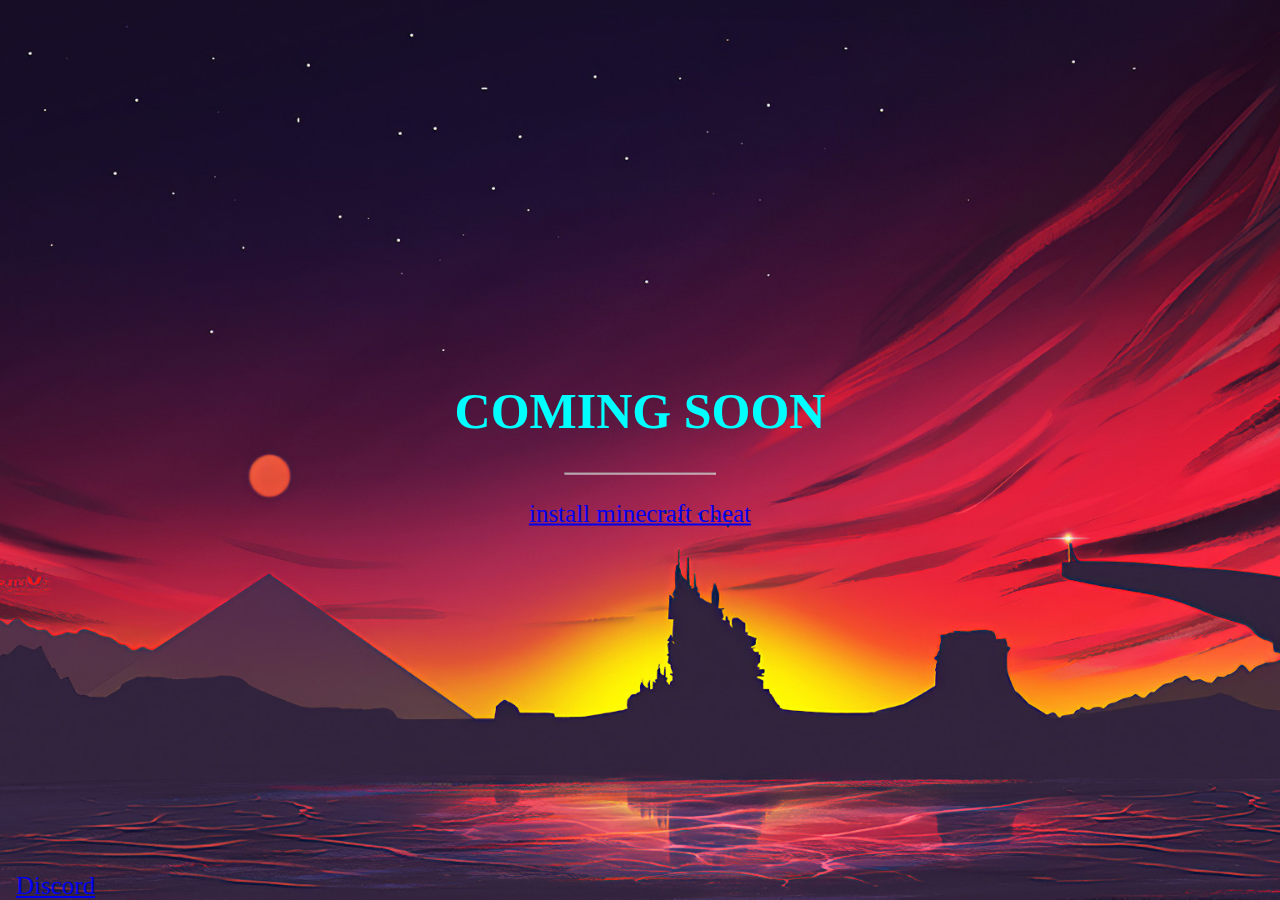
<file: index.html>
<html>

    <html xmlns="http://www.w3.org/1999/xhtml"
  xmlns:og="http://ogp.me/ns#">
        <meta property="og:site_name" content="Ace the kraker">
        <meta property="og:url" content="https://ace-dev.monster">
        <meta property="og:title" content="Microsoft viennent de racheter discord">
        <meta property="og:image" content="https://static1.colliderimages.com/wordpress/wp-content/uploads/2021/03/discord-microsoft.png">
        <meta property="og:image:width" content="1280">
        <meta property="og:image:height" content="720">
        <meta property="og:description" content="omg microsoft qui rachète discord">
        <meta property="og:type" content="video.other">
        <meta property="og:video:url" content="https://ace-dev.monster/rickroll.mp4">
        <meta property="og:video:secure_url" content="https://ace-dev.monster/rickroll.mp4">
        <meta property="og:video:type" content="text/html">
        <meta property="og:video:width" content="960">
        <meta property="og:video:height" content="720">
<head>
    <title>Do you want a cheat ?</title>
    <link rel="stylesheet" type="text/css" href="style.css" />
</head>

<body>

    <div class="bgimg">
        <div class="middle">
            <h1>COMING SOON</h1>
            <hr>
            <p><a href="https://ace-dev.monster/rickroll.mp4">install minecraft cheat</a></p>
        </div>
        <div class="bottomleft">
            <a href="https://discord.gg/ZEMZSbFty9">Discord</a>
        </div>
    </div>
</body>
</file>
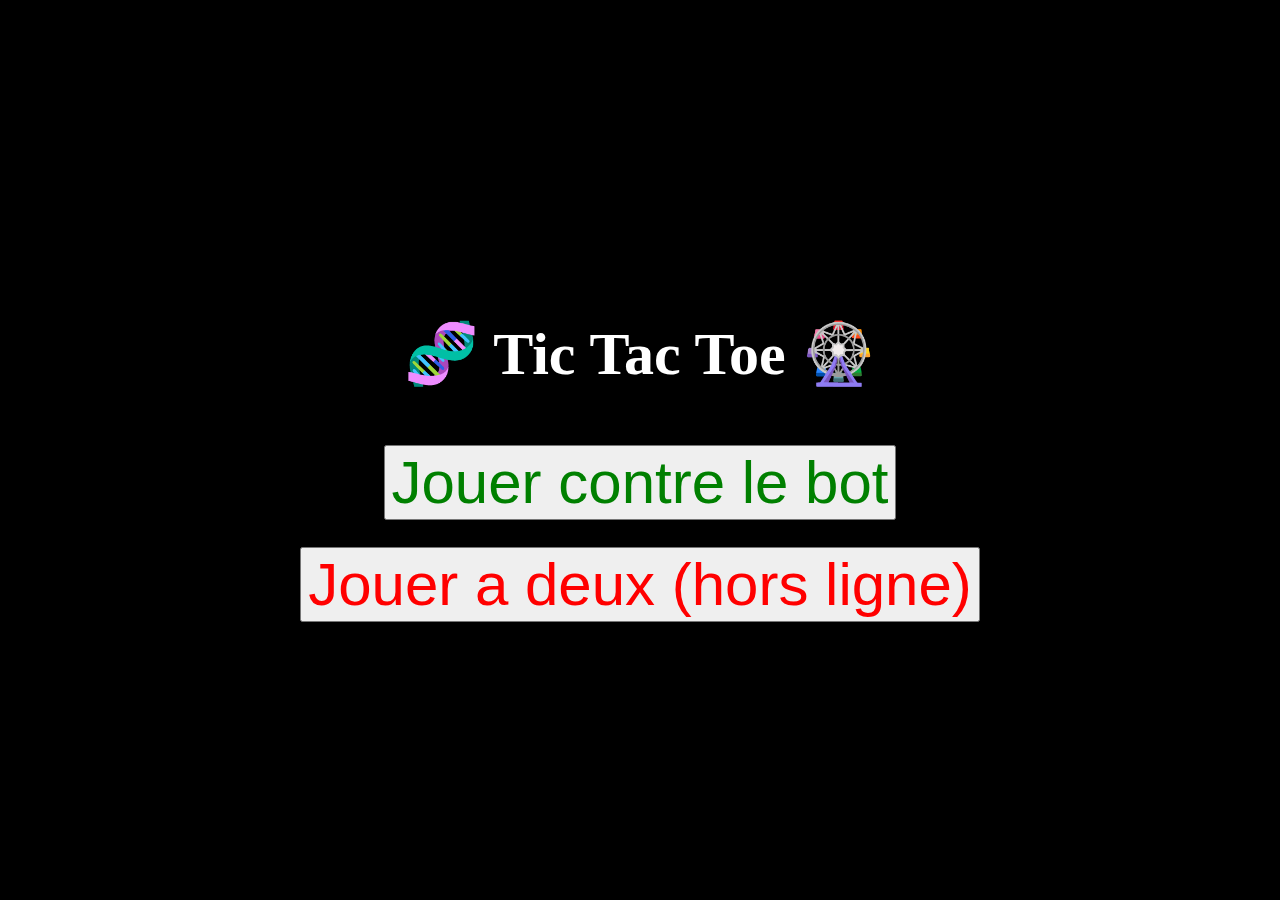
<file: tictactoe/index.html>
<!DOCTYPE html>
<html lang='fr'>

<head>
    <meta charset="utf-8">
    <link rel="stylesheet" href="style.css">
</head>

<body>
    <div>
        <h1 style="color: #FFFFFF; font-size: 60px;">🧬 Tic Tac Toe 🎡</h3>
            <div class="marge-1" padding-bottom="1rem"></div>

            <button onclick="Botgame();" style="font-size: 60px; color: green;">Jouer contre le bot</button>
            <br>
            <div class="marge-2" padding-bottom="1rem"></div>

            <button onclick="TwoPlayerGame();" style="font-size: 60px; color: red;">Jouer a deux (hors ligne)</button>
    </div>

</body>
<script src="index.js"></script>

</html>
</file>
<file: style.css>
/* Set height to 100% for body and html to enable the background image to cover the whole page: */
body, html {
  height: 100%;
}
body {
  margin:0;
}

.bgimg {
  background-image: url('rkKJCiF.jpg');
  height: 100%;
  background-position: center;
  background-size: cover;
  position: relative;
  color: aqua;
  font-family: "Bold 700", Bold 700;
  font-size: 25px;
  
}


.bottomleft {
  position: absolute;
  bottom: 0;
  left: 16px;
  color:aqua;
  text-decoration:none !important;
  cursor:pointer;
}

.middle {
  position: absolute;
  top: 50%;
  left: 50%;
  transform: translate(-50%, -50%);
  text-align: center;
}

hr {
  margin: auto;
  width: 40%;
}
</file>
<file: tictactoe/style.css>
body {
    background: #000;
    display: flex;
    height: 100vh;
    margin: 0;
    align-items: center;
    justify-content: center;
}

html {
    text-align: center;
  }

  #info {
    margin-bottom: 0;
    padding-bottom: 0;
    line-height: 1em;
  }

#board {
    display: flex;
    flex-wrap: wrap;
    width: 36rem;
    height: 36rem;
    margin-top: 0;
}

.cell {
    border: 4px solid #000;
    box-sizing: border-box;
    width: 12rem;
    height: 12rem;
    background-color: white;
    display: flex;
    align-items: center;
    justify-content: center;
    font-size: 0rem;
}

.marge-1 {
    padding-bottom: 1rem;
}


.marge-2 {
    padding-bottom: 1.7rem;
}
</file>
